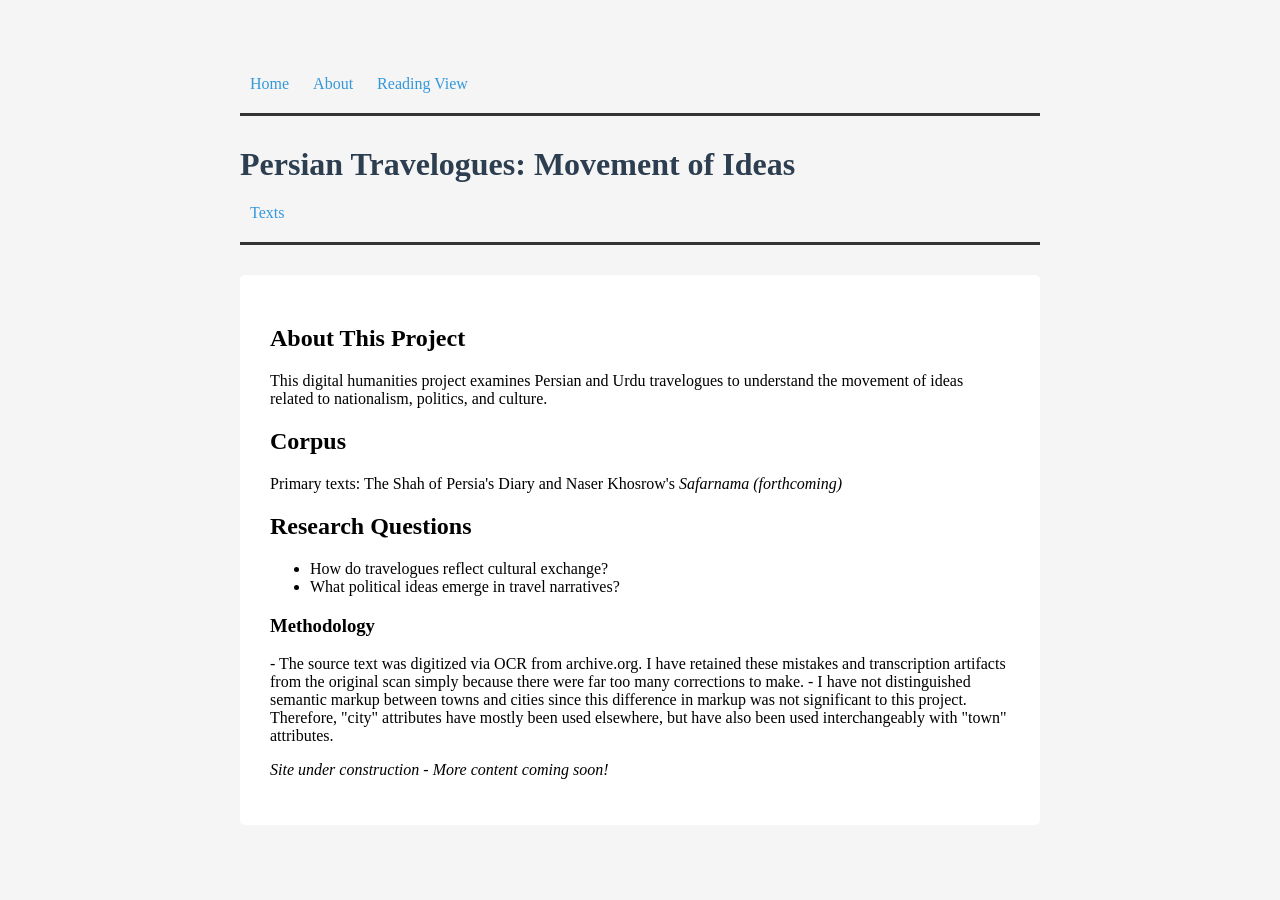
<file: index.html>
<!DOCTYPE html>
<html xmlns="http://www.w3.org/1999/xhtml">
    <head>
        <title>Persian Travelogues Digital Edition</title>
        <link rel="stylesheet" href="style.css"/>
    </head>
    <body>
        <header>
            <nav>
                <a href="index.html">Home</a>
                <a href="about.html">About</a>
                <a href="shah.html">Reading View</a>
            </nav>
        </header>
        <header>
            <h1>Persian Travelogues: Movement of Ideas</h1>
            <nav> 
                <a href="texts.html">Texts</a>
            </nav>
        </header>
        
        <main>
            <h2>About This Project</h2>
            <p>This digital humanities project examines Persian and Urdu travelogues to understand the movement of ideas related to nationalism, politics, and culture.</p>
            
            <h2>Corpus</h2>
            <p>Primary texts: The Shah of Persia's Diary and Naser Khosrow's <em>Safarnama (forthcoming)</em></p>
            
            <h2>Research Questions</h2>
            <ul>
                <li>How do travelogues reflect cultural exchange?</li>
                <li>What political ideas emerge in travel narratives?</li>
            </ul>
            
            <h3>Methodology</h3>
            <p> - The source text was digitized via OCR from archive.org. I have retained these mistakes and 
                transcription artifacts from the original scan simply because there were
                far too many corrections to make.
                
                - I have not distinguished semantic markup between towns and cities since
                this difference in markup was not significant to this project. Therefore,
                "city" attributes have mostly been used elsewhere, but have also been used 
                interchangeably with "town" attributes. 
            </p>
            
            <p><em>Site under construction - More content coming soon!</em></p>
        </main>
    </body>
</html>
</file>
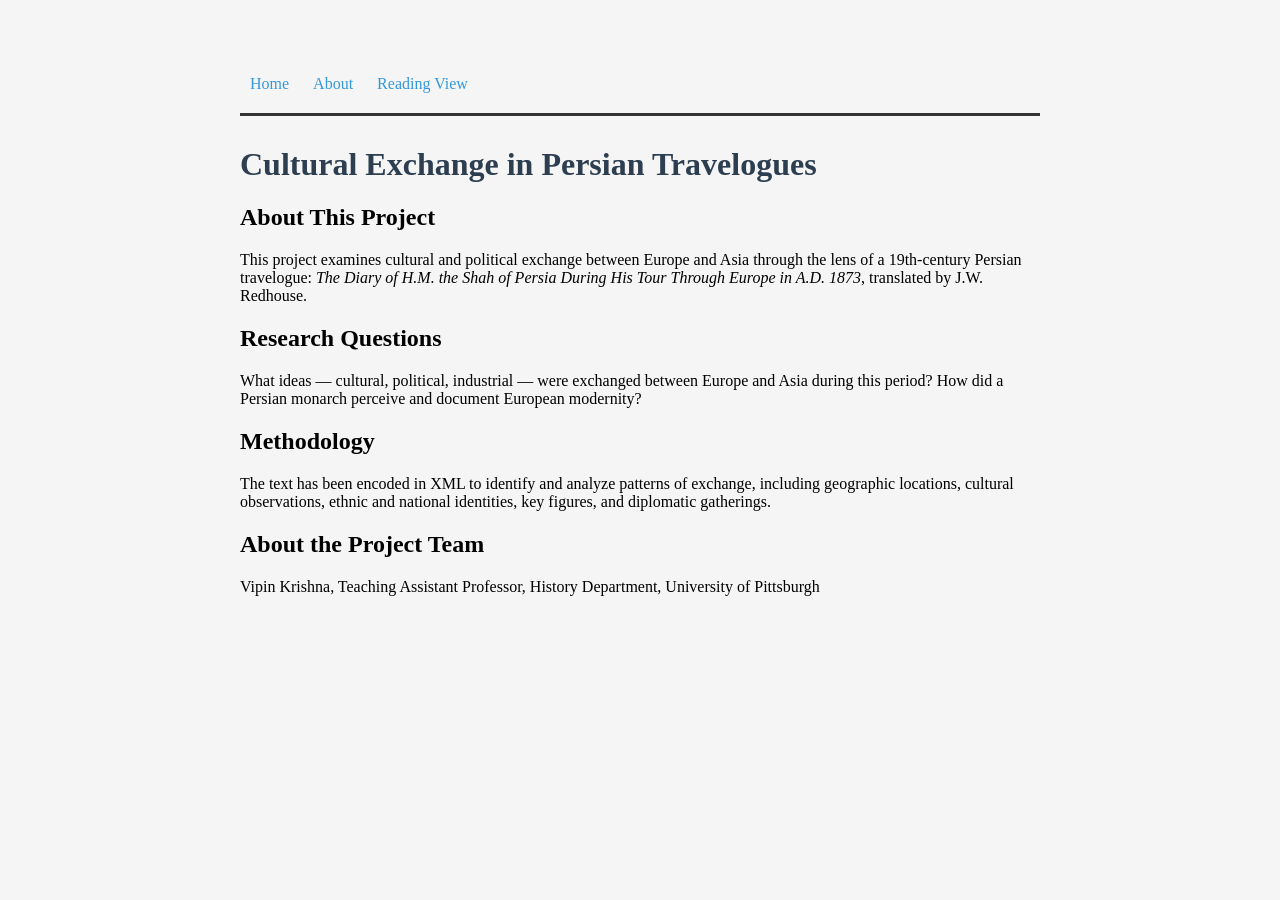
<file: about.html>
<!DOCTYPE html>
<html xmlns="http://www.w3.org/1999/xhtml">
    <head>
        <title>About — Persian Travelogues</title>
        <link rel="stylesheet" href="style.css"/>
    </head>
    <body>
        <header>
            <nav>
                <a href="index.html">Home</a>
                <a href="about.html">About</a>
                <a href="shah.html">Reading View</a>
            </nav>
        </header>
        <h1>Cultural Exchange in Persian Travelogues</h1>
        <h2>About This Project</h2>
        
        <p>This project examines cultural and political exchange between 
            Europe and Asia through the lens of a 19th-century Persian 
            travelogue: <em>The Diary of H.M. the Shah of Persia During His 
                Tour Through Europe in A.D. 1873</em>, translated by J.W. Redhouse.</p>
        
        <h2>Research Questions</h2>
        <p>What ideas — cultural, political, industrial — were exchanged 
            between Europe and Asia during this period? How did a Persian 
            monarch perceive and document European modernity?</p>
        
        <h2>Methodology</h2>
        <p>The text has been encoded in XML to identify and analyze patterns 
            of exchange, including geographic locations, cultural observations, 
            ethnic and national identities, key figures, and diplomatic gatherings.</p>
        
        <h2>About the Project Team</h2>
        <p>Vipin Krishna, Teaching Assistant Professor, History Department, 
            University of Pittsburgh</p>
    </body>
</html>
</file>
<file: style.css>
body {
    font-family: Georgia, serif;
    max-width: 800px;
    margin: 40px auto;
    padding: 20px;
    background-color: #f5f5f5;
}

header {
    border-bottom: 3px solid #333;
    margin-bottom: 30px;
    padding-bottom: 20px;
}

h1 {
    color: #2c3e50;
}

nav {
    margin-top: 15px;
}

nav a {
    text-decoration: none;
    color: #3498db;
    padding: 5px 10px;
}

main {
    background-color: white;
    padding: 30px;
    border-radius: 5px;
}

section div {
    white-space: pre-wrap;
    max-width: 700px;
    margin: 0 auto;
    line-height: 1.8;
    font-family: Georgia, serif;
}

/* Locations */
span.loc {
    background-color: #d4e6f1;
    border-radius: 3px;
    padding: 1px 3px;
}

/* Places */
span.place {
    background-color: #d5f5e3;
    border-radius: 3px;
    padding: 1px 3px;
}

/* Observations */
span.observation {
    background-color: #fdebd0;
    border-radius: 3px;
    padding: 1px 3px;
}

/* Cultural exchange */
span.cultural {
    background-color: #e8daef;
    border-radius: 3px;
    padding: 1px 3px;
}

/* People */
span.person {
    background-color: #fadbd8;
    border-radius: 3px;
    padding: 1px 3px;
}

/* Concepts */
span.concept {
    background-color: #fdfed0;
    border-radius: 3px;
    padding: 1px 3px;
}

/* Ethnic/national groups */
span.ethn {
    background-color: #f5cba7;
    border-radius: 3px;
    padding: 1px 3px;
}

span.cult {
    background-color: #a9dfbf;
    border-radius: 3px;
    padding: 1px 3px;
}

span.ethnonym {
    background-color: #f9e79f;
    border-radius: 3px;
    padding: 1px 3px;
}

div.legend {
    background-color: white;
    padding: 15px;
    margin-bottom: 20px;
    border-radius: 5px;
}

div.legend span {
    display: inline-block;
    margin-right: 10px;
    margin-bottom: 5px;
    padding: 2px 8px;
    border-radius: 3px;
}
</file>
